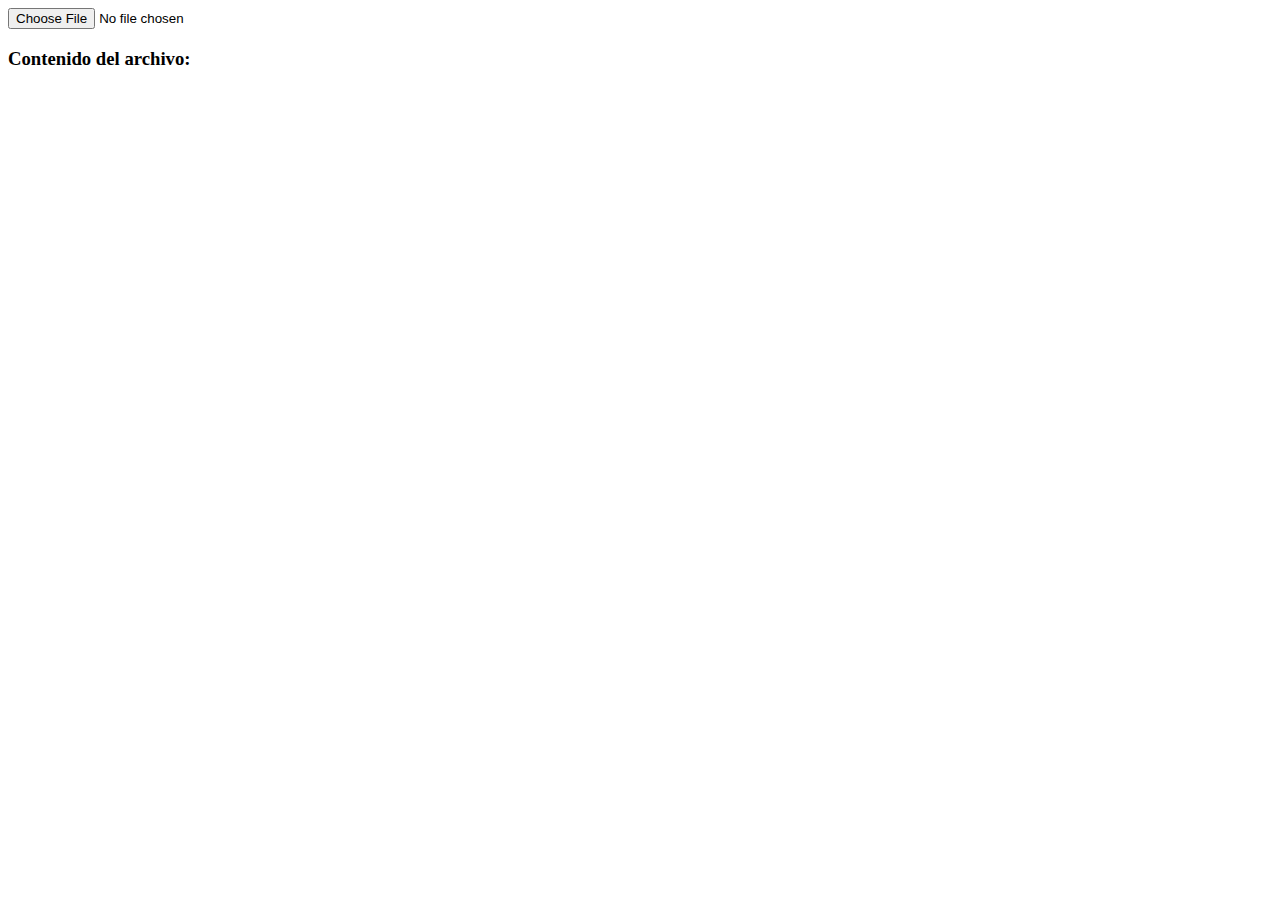
<file: bloques/includejs/leer-cliente.html>
﻿
<!DOCTYPE html>
<html>
<head>
    <style>
        
    </style>
</head>
<body>

<input type="file" id="file-input" />
<h3>Contenido del archivo:</h3>
<pre id="contenido-archivo"></pre>

<script type="text/javascript">
function leerArchivo(e) {
  var archivo = e.target.files[0];
  if (!archivo) {
    return;
  }
  var lector = new FileReader();
  lector.onload = function(e) {
    var contenido = e.target.result;
    mostrarContenido(contenido);
  };
  lector.readAsText(archivo);
}

function mostrarContenido(contenido) {
  var elemento = document.getElementById('contenido-archivo');
  elemento.innerHTML = contenido;
}

document.getElementById('file-input').addEventListener('change', leerArchivo, false);
</script>
</body>
</html>
</file>
